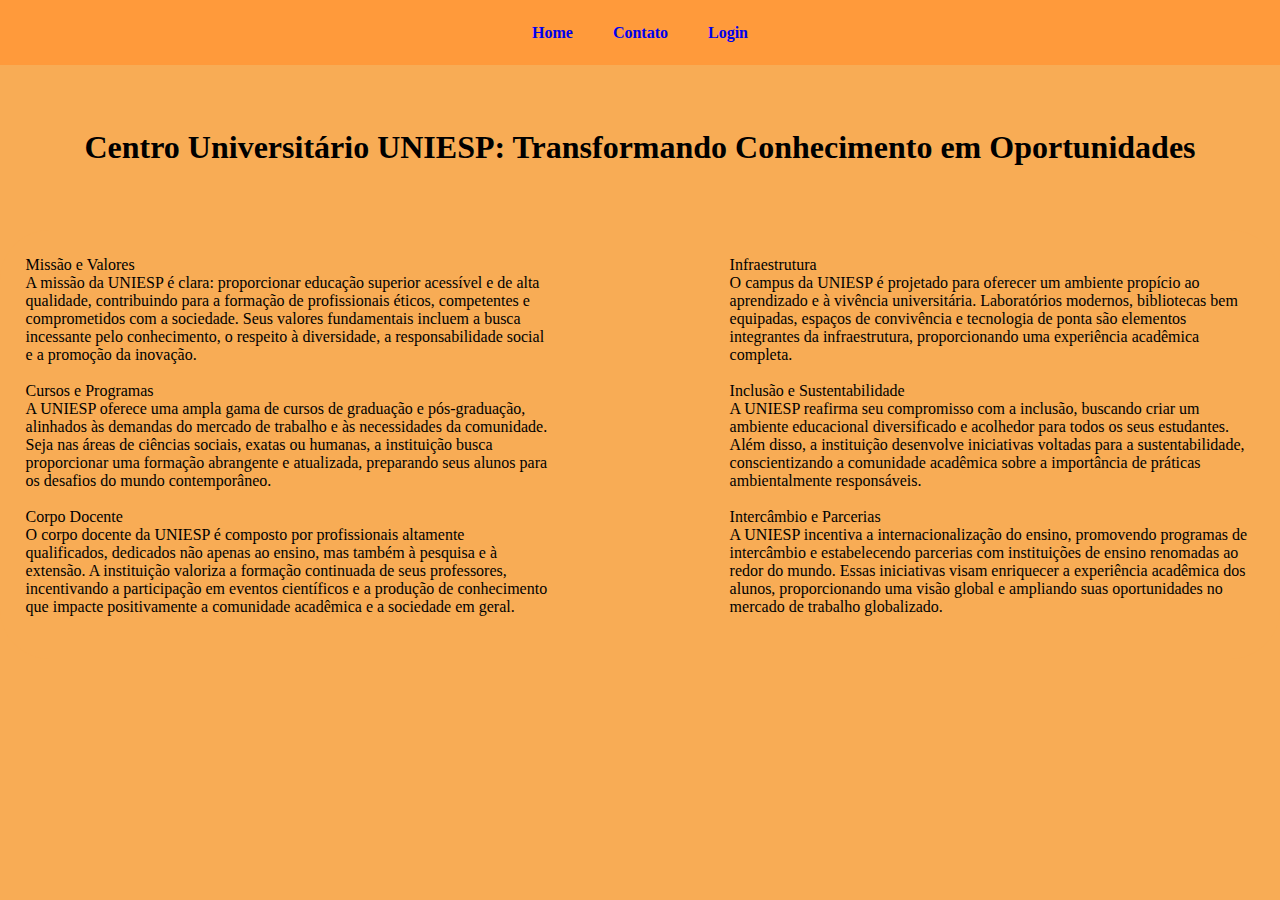
<file: PROJETO_FRONTEND_API/index.html>
<!DOCTYPE html>
<html lang="en">
<head>
    <meta charset="UTF-8">
    <meta name="viewport" content="width=device-width, initial-scale=1.0">
    <link rel="stylesheet" href="style.css">
    <title>Home</title>
</head>
<header>
    <nav>
          <ul>
            <li><a href="index.html">Home</a></li>
            <li><a href="contato.html">Contato</a></li>
            <li><a href="login.html">Login</a></li>
          </ul>
    </nav>
</header>
<body>
    <div class="home">
        <h1>Centro Universitário UNIESP: Transformando Conhecimento em Oportunidades</h1>
    </div>

    <div class="textos">
        <div class="texto1">
            <p>Missão e Valores <br>A missão da UNIESP é clara: proporcionar educação superior acessível e de alta qualidade, contribuindo para a formação de profissionais éticos, competentes e comprometidos com a sociedade. Seus valores fundamentais incluem a busca incessante pelo conhecimento, o respeito à diversidade, a responsabilidade social e a promoção da inovação.</p><br>
            <p>Cursos e Programas <br>A UNIESP oferece uma ampla gama de cursos de graduação e pós-graduação, alinhados às demandas do mercado de trabalho e às necessidades da comunidade. Seja nas áreas de ciências sociais, exatas ou humanas, a instituição busca proporcionar uma formação abrangente e atualizada, preparando seus alunos para os desafios do mundo contemporâneo.</p><br>
            <p>Corpo Docente <br>O corpo docente da UNIESP é composto por profissionais altamente qualificados, dedicados não apenas ao ensino, mas também à pesquisa e à extensão. A instituição valoriza a formação continuada de seus professores, incentivando a participação em eventos científicos e a produção de conhecimento que impacte positivamente a comunidade acadêmica e a sociedade em geral.</p><br>
        </div>
        <div class="texto2">
            <p>Infraestrutura <br>O campus da UNIESP é projetado para oferecer um ambiente propício ao aprendizado e à vivência universitária. Laboratórios modernos, bibliotecas bem equipadas, espaços de convivência e tecnologia de ponta são elementos integrantes da infraestrutura, proporcionando uma experiência acadêmica completa.</p><br>
            <p>Inclusão e Sustentabilidade <br>A UNIESP reafirma seu compromisso com a inclusão, buscando criar um ambiente educacional diversificado e acolhedor para todos os seus estudantes. Além disso, a instituição desenvolve iniciativas voltadas para a sustentabilidade, conscientizando a comunidade acadêmica sobre a importância de práticas ambientalmente responsáveis.</p><br>
            <p>Intercâmbio e Parcerias <br>A UNIESP incentiva a internacionalização do ensino, promovendo programas de intercâmbio e estabelecendo parcerias com instituições de ensino renomadas ao redor do mundo. Essas iniciativas visam enriquecer a experiência acadêmica dos alunos, proporcionando uma visão global e ampliando suas oportunidades no mercado de trabalho globalizado.</p><br>
        </div>
    </div>
</body>
</html>
</file>
<file: PROJETO_FRONTEND_API/style.css>
body {
    background-color: rgb(248, 172, 85);
}

* {
    margin: 0;
    padding: 0;
    box-sizing: border-box;

}

.home{
    text-align: center;
    padding: 5%;
}


.textos{
    justify-content: space-between;
    width: 100vw;
    display: flex;
    align-items: center;
    background-color: rgb(248, 172, 85);
    border-radius: 50px;
}

.texto1, .texto2{
    width: 45%;
    padding: 2%;
}

nav ul li a {
    text-decoration: none;
    font-weight: 700;
    font-size: 16px;
    white-space: nowrap;
    list-style: none;
    

}

nav {
    overflow: hidden;
    display: flex;
    align-items: center;
    justify-content: space-around;
    height: 65px;
    background: var(--azul-escuro);
    width: 100vw;
   top: 0;
   left: 0;
   background-color: rgb(255, 154, 59);
}


nav ul {
    display: flex;
    align-items: center;
    justify-content: center;
    gap: 2.5rem;
    list-style: none;

}
nav ul li a:hover {
    color: var(--cor3);
    transition: 0.5s;
}
</file>
